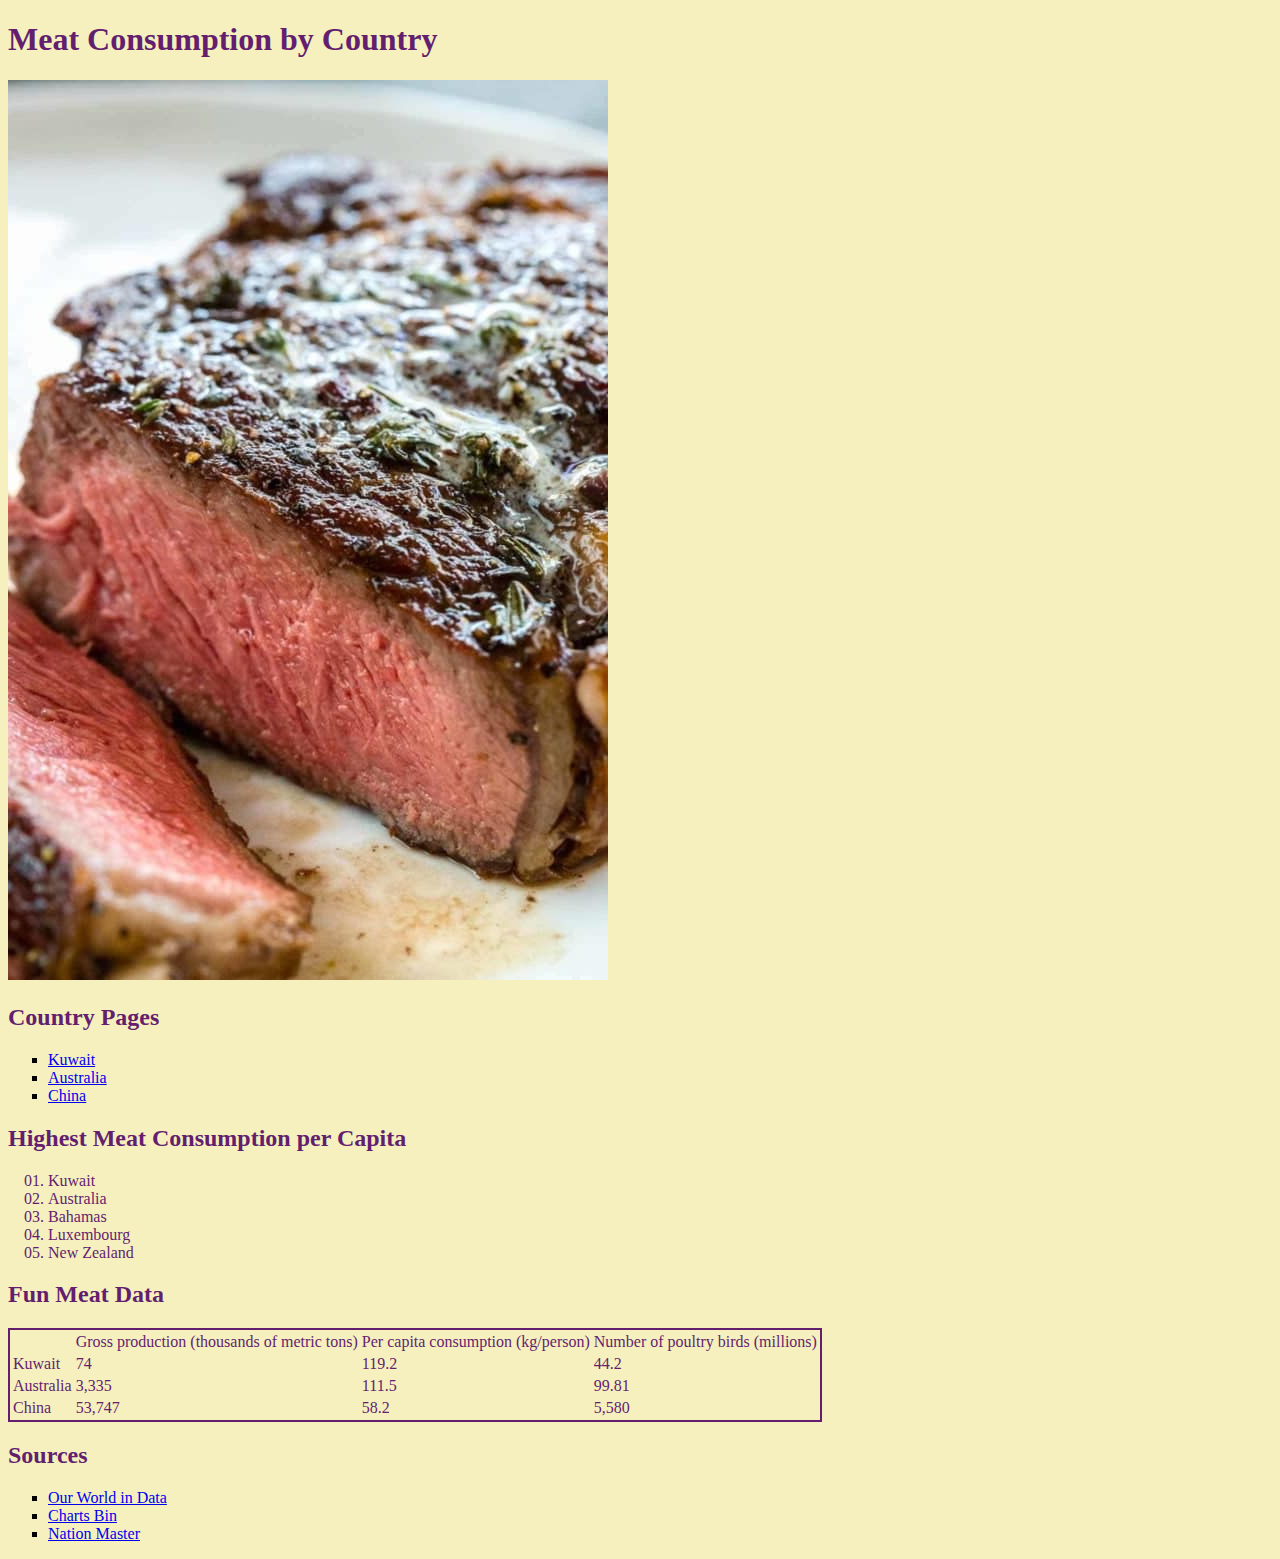
<file: index.html>
<!DOCTYPE html>
<html>

<head>
<link href="HW2.css" type="text/css" rel="stylesheet" />
</head>
    
<body>
    <h1>Meat Consumption by Country</h1>
    <img src="Steak.jpg">
  
    <h2>Country Pages</h2>
    <ul>
        <li><a href="Kuwait.html">Kuwait</a></li>
        <li><a href="Australia.html">Australia</a></li>
        <li><a href="China.html">China</a></li>
    </ul>
 
    <h2>Highest Meat Consumption per Capita</h2>
    <ol>
    <li>Kuwait</li>
    <li>Australia</li>
    <li>Bahamas</li>
    <li>Luxembourg</li>
    <li>New Zealand</li>
    </ol>
    
    <h2>Fun Meat Data</h2>
    <table>
    <tr>
    <td></td>
    <td>Gross production (thousands of metric tons)</td>
    <td>Per capita consumption (kg/person)</td>
    <td>Number of poultry birds (millions)</td>
    </tr>
    
    <tr>
    <td>Kuwait</td>
    <td>74</td>
    <td>119.2</td>
    <td>44.2</td>
    </tr>
        
    <tr>
    <td>Australia</td>
    <td>3,335</td>
    <td>111.5</td>
    <td>99.81</td>
    </tr>
        
    <tr>
    <td>China</td>
    <td>53,747</td>
    <td>58.2</td>
    <td>5,580</td>
    </tr>
    </table>
    <h2>Sources</h2>
    <ul>
        <li><a href="https://ourworldindata.org/meat-and-seafood-production-consumption#number-of-animals-slaughtered-for-meat">Our World in Data</a></li>
        <li><a href="http://chartsbin.com/view/12730">Charts Bin</a></li>
        <li><a href="https://www.nationmaster.com/country-info/stats/Agriculture/Produce/Meat/Production">Nation Master</a></li>
    </ul>
        
    </body>
</html>
</file>
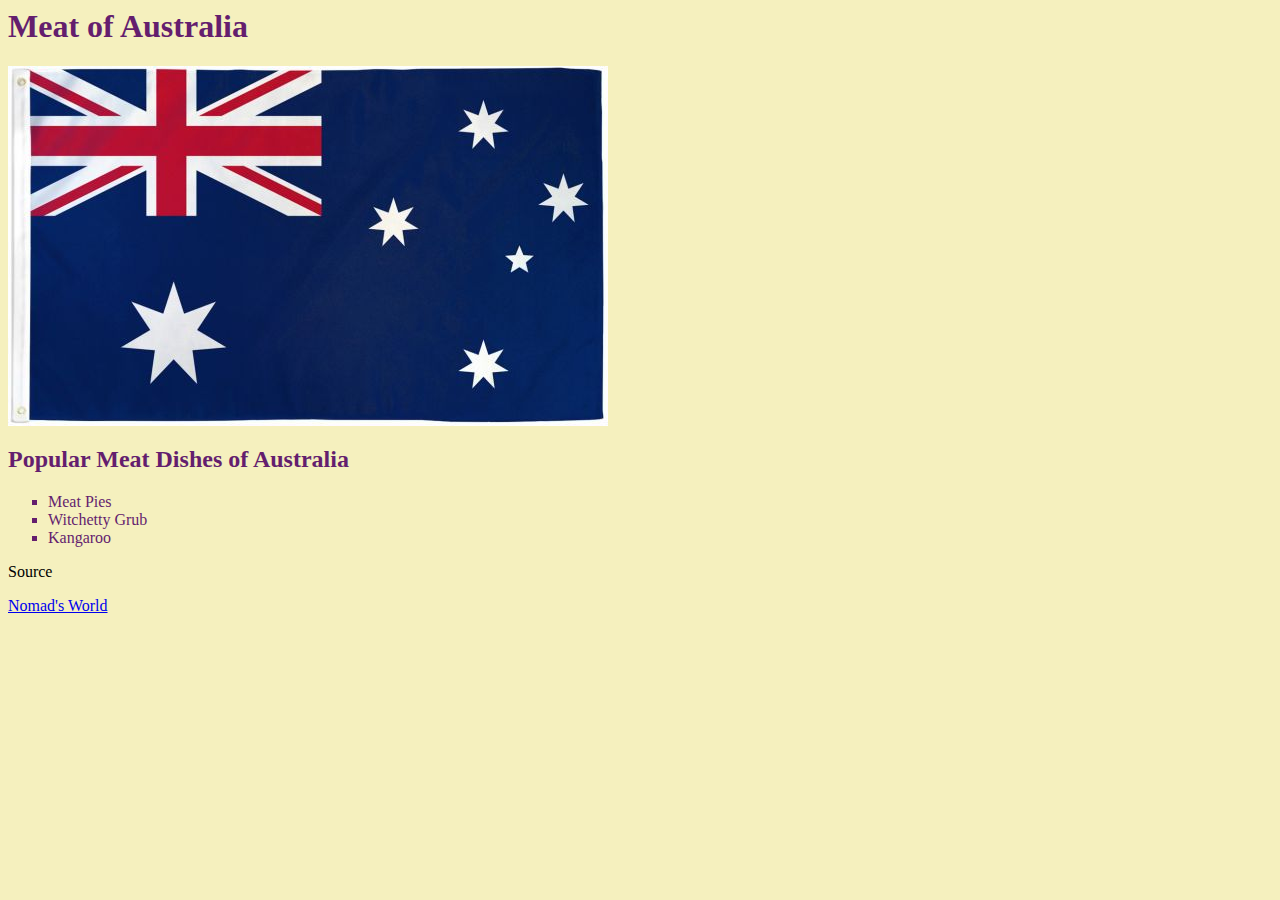
<file: Australia.html>
<html>
 
<head>
<link href="HW2.css" type="text/css" rel="stylesheet" />
<style type="text/css">
ul {
  color: rgb(100, 30, 110); 
</style>
</head>
  
<body>  
  <h1>Meat of Australia</h1>
  <img src="ausflag.jpg">
  <h2>Popular Meat Dishes of Australia</h2>
  
  <ul>
    <li>Meat Pies</li>
    <li>Witchetty Grub</li>
    <li>Kangaroo</li>
  </ul
  
    <h2>Source</h2>
  <p><a href="https://nomadsworld.com/australian-food/">Nomad's World</a>
</body>  
</html>
</file>
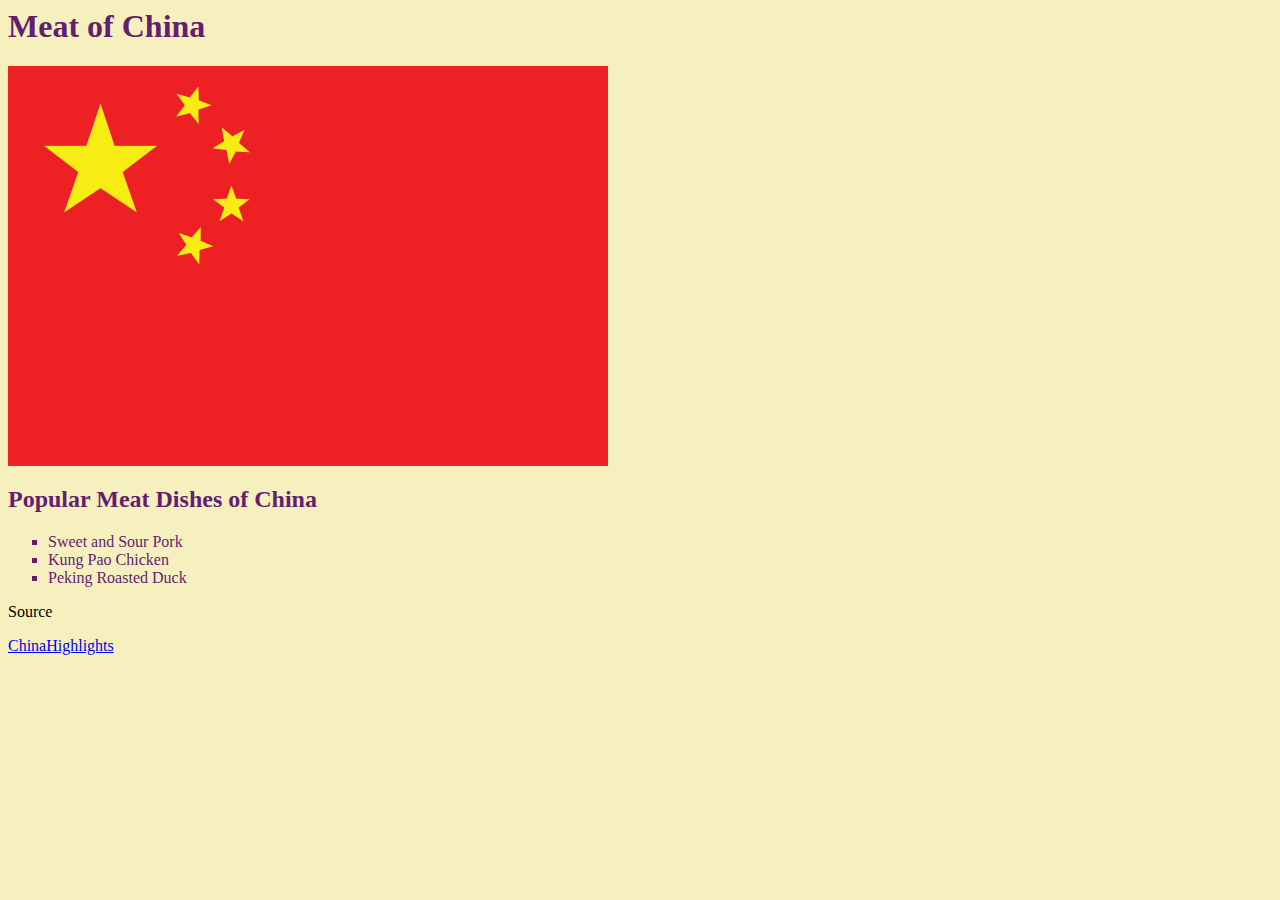
<file: China.html>
<html>
  
<head>
<link href="HW2.css" type="text/css" rel="stylesheet" />
<style type="text/css">
ul {
  color: rgb(100, 30, 110); 
</style>
</head> 
  
<body>  
  <h1>Meat of China</h1>
  <img src="chinaflag.jpg">
  <h2>Popular Meat Dishes of China</h2>
  
  <ul>
    <li>Sweet and Sour Pork</li>
    <li>Kung Pao Chicken</li>
    <li>Peking Roasted Duck</li>
  </ul
  
    <h2>Source</h2>
  <p><a href="https://www.chinahighlights.com/travelguide/chinese-food/eight-chinese-dishes.htm">ChinaHighlights</a></p>
</body>  
</html>
</file>
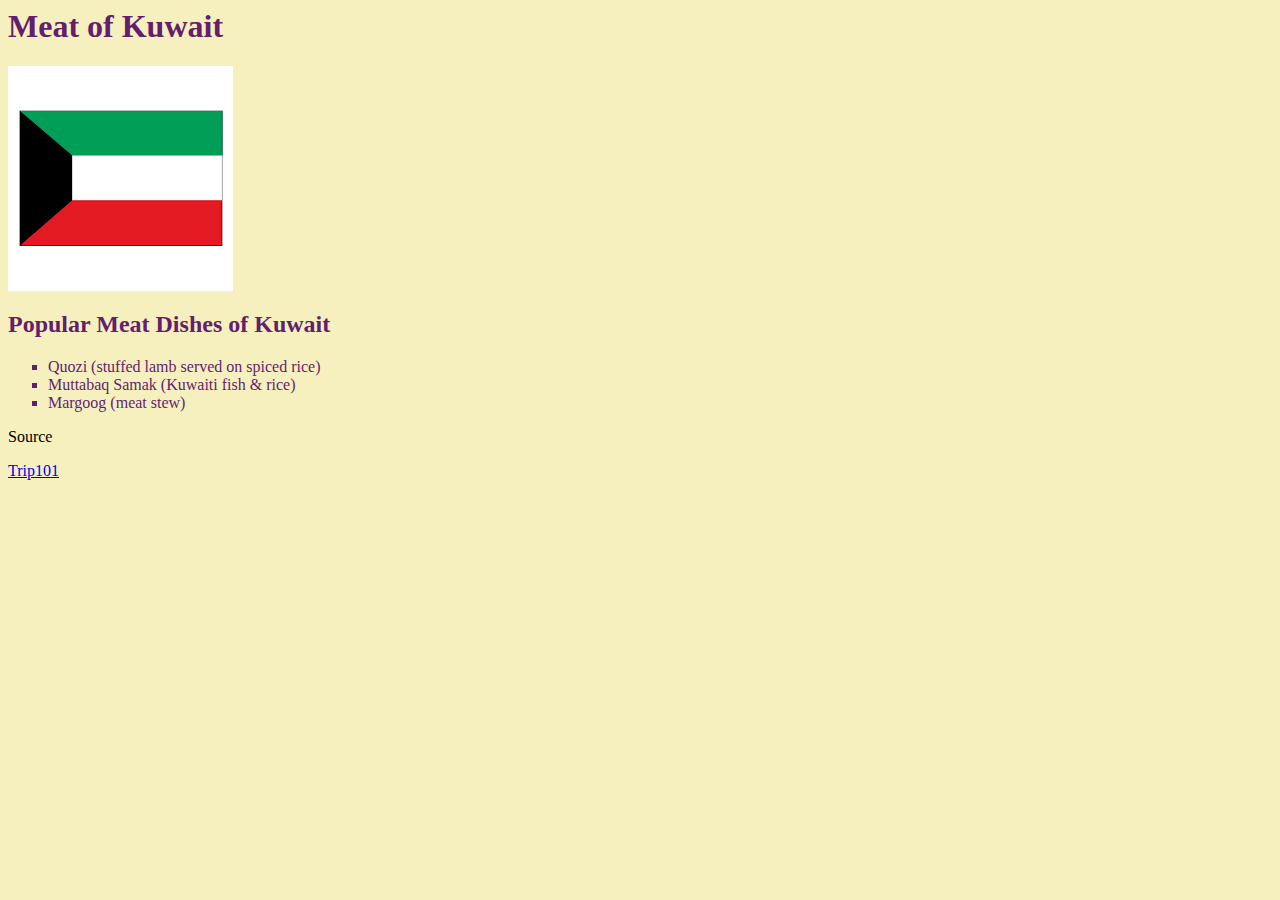
<file: Kuwait.html>
<html>
  
<head>
<link href="HW2.css" type="text/css" rel="stylesheet" />
<style type="text/css">
ul {
  color: rgb(100, 30, 110); 
</style>
</head>
  
<body>  
  <h1>Meat of Kuwait</h1>
  <img src="kuwaitflag.png">
  <h2>Popular Meat Dishes of Kuwait</h2>
  
  <ul>
    <li>Quozi (stuffed lamb served on spiced rice)</li>
    <li>Muttabaq Samak (Kuwaiti fish & rice)</li>
    <li>Margoog (meat stew)</li>
  </ul
  
    <h2>Source</h2>
  <p><a href="https://trip101.com/article/traditional-food-in-kuwait">Trip101</a></p>
</body>  
</html>
</file>
<file: HW2.css>
body {
  background-color: rgb(245, 240, 190); }

p {
  font-family: "Times New Roman", Times, serif;
  color: rgb(125, 0 ,0); }
  
h1, h2 {
   font-family: "Times New Roman", Times, serif;
   font-weight: bold;
   color: rgb(100, 30, 110); }

ol {
  list-style-type: decimal-leading-zero; 
  color: rgb(100, 30, 110);}
  
ul {
  list-style-type: square; }

table {
  border: 2px solid rgb(100, 30, 110); 
  color: rgb(100, 30, 110);}
</file>
